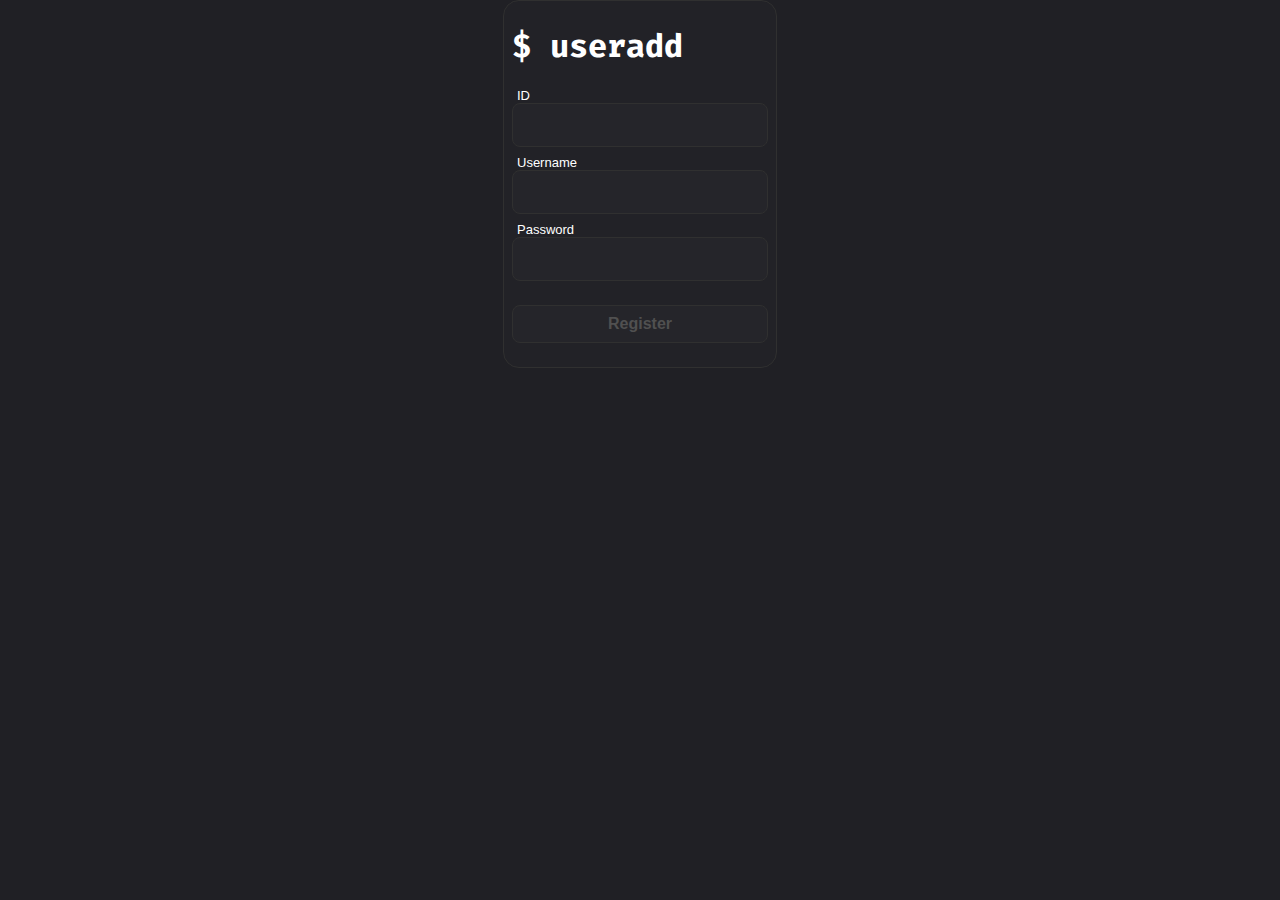
<file: www/signup.html>
<!DOCTYPE html>
<html lang="en">

<head>
    <meta http-equiv="Content-Type" content="text/html; charset=utf-8" />
    <link rel="stylesheet" href="style.css" type="text/css" />

    <title>RITW | Sign In</title>
</head>

<body>

<main class="signin-form">
    <h1 class="mono">$ useradd</h1>

    <form method="POST" action="/signin">
        <label>
            <span>ID</span>
            <input name="id" type="text" required />
        </label>

        <label>
            <span>Username</span>
            <input name="name" type="text" required />
        </label>

        <label>
            <span>Password</span>
            <input name="password" type="password" required />
        </label>

        <input type="submit" value="Register" disabled />
    </form>
</main>

</body>

</html>
</file>
<file: www/style.css>
@import url('https://fonts.googleapis.com/css2?family=Fira+Code:wght@300..700&display=swap');
@font-face {
    font-family: "Overused Grotesk";
    src: url('https://raw.githubusercontent.com/RandomMaerks/Overused-Grotesk/master/fonts/variable/OverusedGroteskRoman-VF.ttf');
    font-weight: 300 900;
}

:root {
    --bg: #202025;
    --bg-ctrl: #25252a;
    --bg-acc: #222227;
    --border: #303030;
    --fg: white;
    --fg-dsbl: #505050;

    --hdr-h: 64px;
}

html {
    font-family: 'Overused Grotesk', sans-serif;
    background-color: var(--bg);
    color: var(--fg);
}

body {
    margin: 0;
}

.mono {
    font-family: 'Fira Code', monospace;
}

/* SIGNIN/SIGNUP FORM */

form {
    display: flex;
    flex-direction: column;
    gap: 8px;
}

label {
    width: 100%;
    display: flex;
    flex-direction: column;
}
label > span {
    margin-left: 5px;
    font-size: small;
}

input {
    height: 38px;
    width: calc(100% - 18px);
    padding: 2px 8px;

    border-radius: 8px;
    border: 1px solid var(--border);

    background-color: var(--bg-ctrl);
    color: var(--fg);
    font-size: medium;
}
input[type="submit"] {
    width: 100%;
    margin: 16px 0 0  ;
    font-weight: bold;
}
input[disabled] {
    color: var(--fg-dsbl);
}

a.register-account {
    display: inline-block;
    color: var(--fg);
    font-size: small;
    text-align: right;
    width: 100%;
}

main.signin-form {
    margin: auto;
    max-width: 256px;
    background-color: var(--bg-acc);
    border: 1px solid var(--border);
    padding: 24px 8px;
    border-radius: 16px;
}

main.signin-form h1 {
    margin-top: 0;
}

/* MAIN PAGE */

header {
    height: var(--hdr-h);

    position: sticky;
    top: 0;

    display: grid;
    grid-template-columns: 1fr 1fr 1fr;
}

#content {
    display: grid;
    grid-template-columns: 1fr 296px;
    width: 100%;
    height: calc(100vh - var(--hdr-h));
}

#content > article {
    background-color: red;
}

#content > aside {
}
</file>
